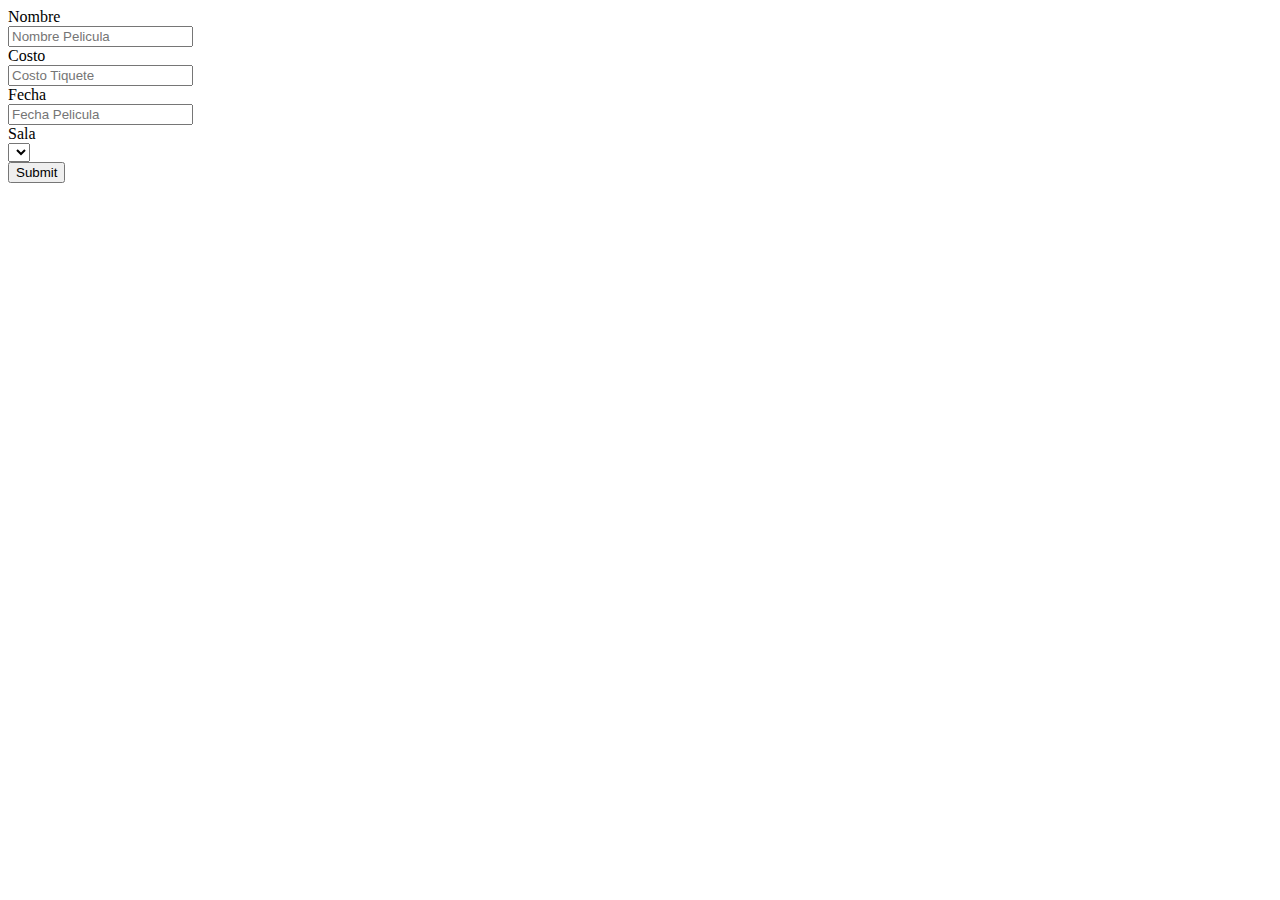
<file: src/main/resources/templates/crear.html>
<!DOCTYPE html>

<html xmlns:th="http://www.thymeleaf.org">
    <head>
        <title>Crear</title>
        <meta charset="UTF-8">
        <meta name="viewport" content="width=device-width, initial-scale=1.0">
        <link href="https://cdn.jsdelivr.net/npm/bootstrap@5.3.0-alpha1/dist/css/bootstrap.min.css" rel="stylesheet" integrity="sha384-GLhlTQ8iRABdZLl6O3oVMWSktQOp6b7In1Zl3/Jr59b6EGGoI1aFkw7cmDA6j6gD" crossorigin="anonymous">
        <script src="https://cdn.jsdelivr.net/npm/bootstrap@5.3.0-alpha1/dist/js/bootstrap.bundle.min.js" integrity="sha384-w76AqPfDkMBDXo30jS1Sgez6pr3x5MlQ1ZAGC+nuZB+EYdgRZgiwxhTBTkF7CXvN" crossorigin="anonymous"></script>
    </head>
    <body>
        <div class="container">
            <div class="card-header bg-black text-white"> </div>
            <div class="card-body">
                <!-- Esto es un formulario -->
                <div class="container">
                    <form th:object = "${pelicula}"
                          th:action = "@{/save}"
                          method="POST"
                          >
                        <input type="hidden" th:field="*{id}">
                        <div class="form-group mb-3 row">
                            <label  class="col-md-2 col-form-label" for="nombre">Nombre</label>
                            <div class="col-sm-10">
                                <input type="text" class="form-control form-control-sm col-md-6" th:field="*{nombre}"  placeholder= "Nombre Pelicula" id="nombres" aria-describedby="emailHelp">
                            </div>
                        </div>
                        <div class="form-group mb-3 row">
                            <label  class="col-md-2 col-form-label" for="costo">Costo </label>
                            <div class="col-sm-10">
                                <input type="text" class="form-control form-control-sm col-md-6" th:field="*{costo}"  placeholder= "Costo Tiquete" id="costo" aria-describedby="emailHelp">
                            </div>
                        </div>
                        <div class="form-group mb-3 row">
                            <label  class="col-md-2 col-form-label" for="fecha">Fecha </label>
                            <div class="col-sm-10">
                                <input type="text" class="form-control form-control-sm col-md-6" th:field="*{fecha}"  placeholder= "Fecha Pelicula" id="fecha" aria-describedby="emailHelp">
                            </div>
                        </div>
                        <div class="form-group mb-3 row">
                            <label  class="form-control-sm col-form-label col-md-2" for="salas">Sala</label>
                            <div class="col-sm-10">
                                <select th:field="*{sala}" class="form-control form-control-sm col-md-6" id="sala" aria-describeby="emailHelp">
                                    <option th:each="x:${salas}"
                                            th:value="${x.id}"
                                            th:text="${x.sala}"/>
                                </select>
                            </div>
                        </div>
                        <button type="submit" class="btn btn-primary" value="Guardar">Submit</button>
                    </form>
                </div>
            </div>
        </div>
    </body>
</html>
</file>
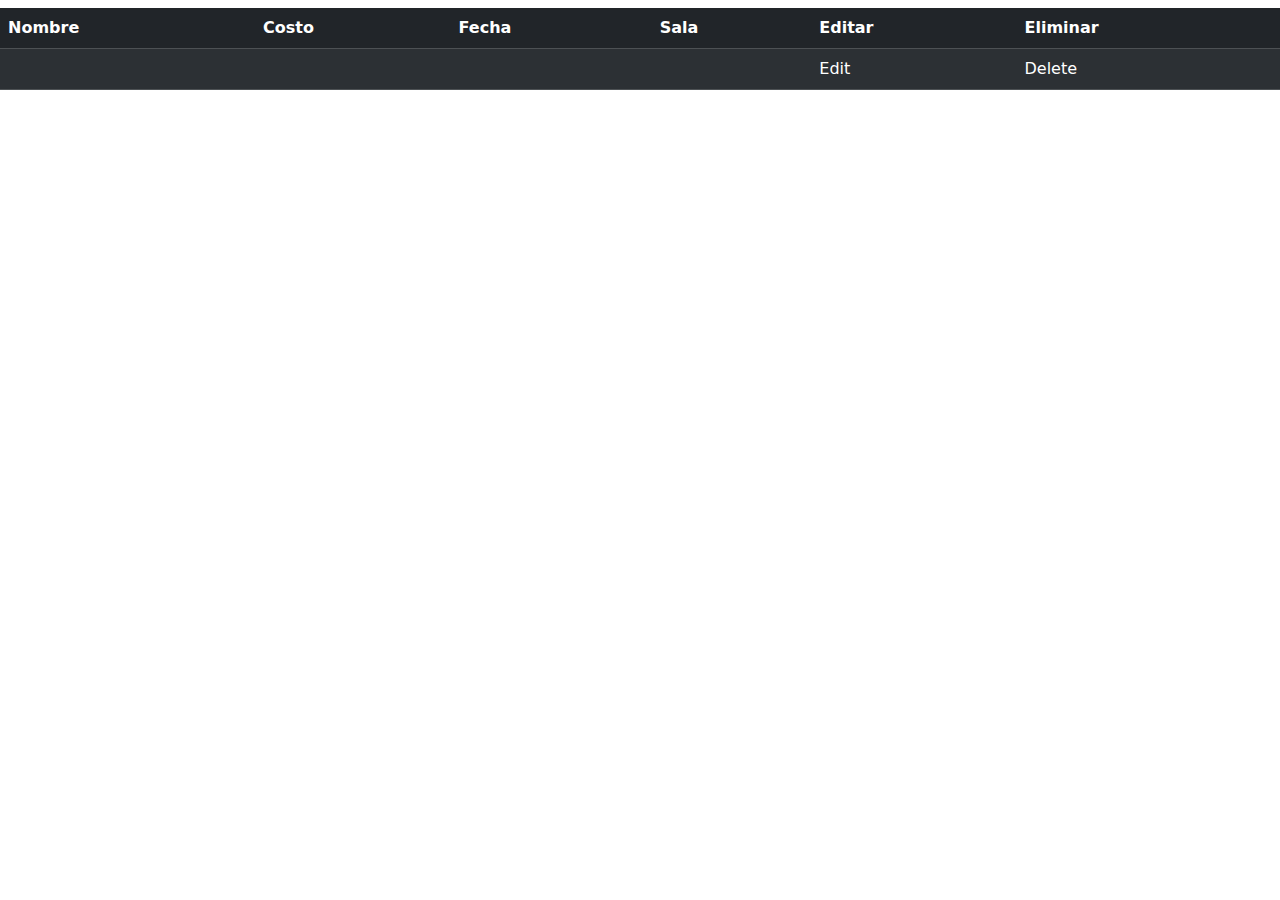
<file: src/main/resources/templates/pelicula.html>
<!DOCTYPE html>
<html xmlns:th="http://www.thymeleaf.org">
    <head>
        <title>TODO supply a title</title>
        <meta charset="UTF-8">
        <meta name="viewport" content="width=device-width, initial-scale=1.0">
        <link href="https://cdn.jsdelivr.net/npm/bootstrap@5.0.0/dist/css/bootstrap.min.css" rel="stylesheet" >
        <script src="https://cdn.jsdelivr.net/npm/bootstrap@5.0.1/dist/js/bootstrap.min.js" integrity="sha384-Atwg2Pkwv9vp0ygtn1JAojH0nYbwNJLPhwyoVbhoPwBhjQPR5VtM2+xf0Uwh9KtT" crossorigin="anonymous"></script>    
    </head>
    <body>
        <h1 th:text="${titulo}"></h1>
        <table class="table table-dark table-striped">
            <thead class="thead-dark">
                <tr>
                    <!-- table row -->                    
                    <th scope="col">Nombre</th>
                    <!-- table heading -->                    
                    <th scope="col">Costo </th>
                    <th scope="col">Fecha </th>
                    <th scope="col">Sala</th>
                    <th scope="col">Editar </th>
                    <th scope="col">Eliminar </th>
                </tr>
            </thead>
            <tbody>
            <th:block th:each="user : ${peliculas}">
                <tr>
                    <td th:text="${user.getNombre}"></td>
                    <td th:text="${user.getCosto}"></td>
                    <td th:text="${user.getFecha}"></td>
                    <td th:text="${user.getSala.getSala}"></td>
                    <td>
                        <a th:href="@{/editPelicula/{id}(id=${user.getId})}">Edit</a>
                    </td>
                    <td>
                        <a th:href="@{/delete/{id}(id=${user.getId})}">Delete</a>
                    </td>
                </tr>
            </th:block>
        </tbody>
    </table>
</body>
</html>
</file>
